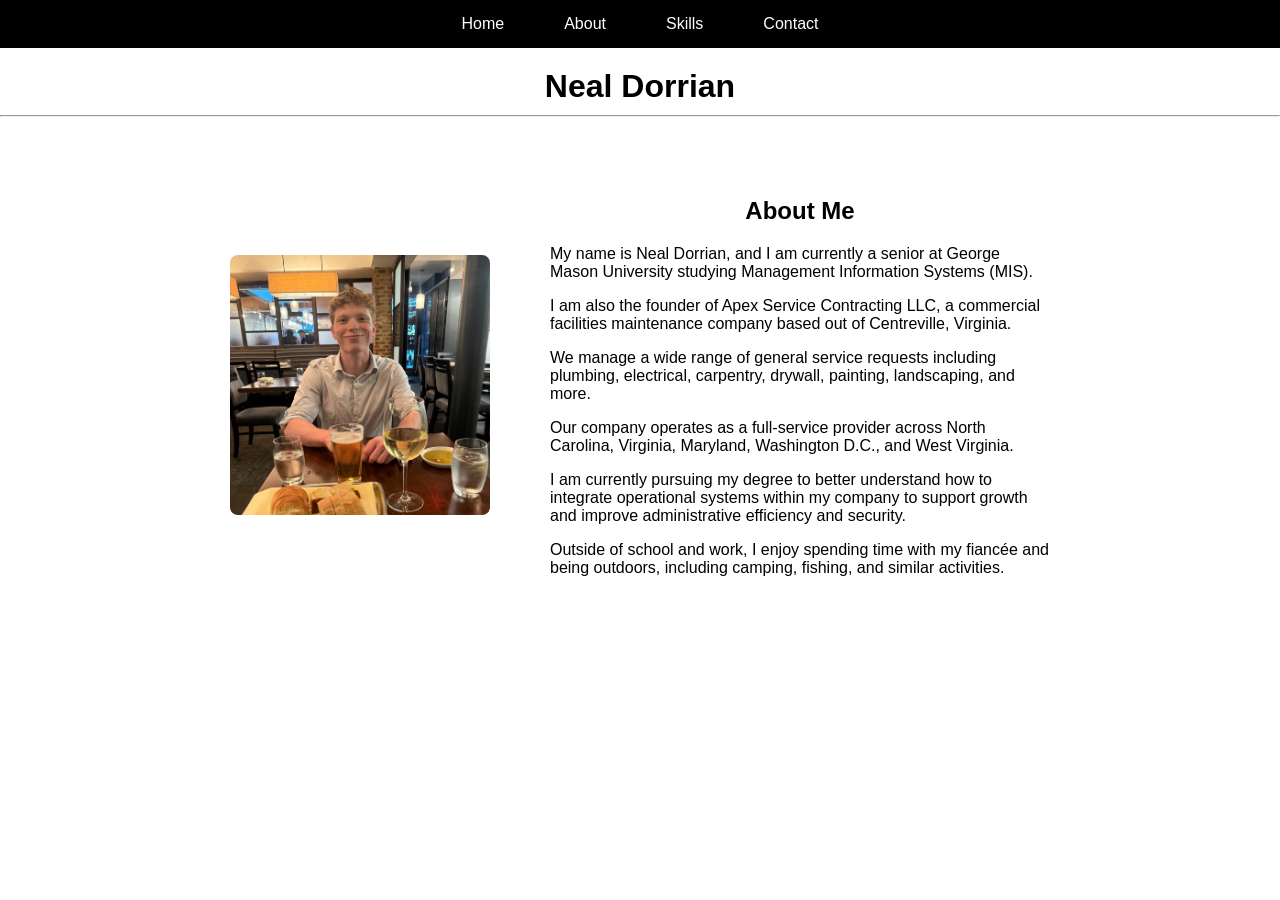
<file: index.html>
<!DOCTYPE html>
<html lang = "en">
<head>
  <meta charset="UTF-8">
    <title>Neal Dorrian</title>
    <link rel="stylesheet" href="main.css">
    <link rel="icon" href="images/gmu.png">
</head>

<body>

   <nav>
    <ul class="navigation">
        <li><a href="index.html">Home</a></li>
        <li><a href="about.html">About</a></li>
        <li><a href="skills.html">Skills</a></li>
        <li><a href="contact.html">Contact</a></li>
    </ul>
</nav>

 <h1>Neal Dorrian</h1>

<hr>

<div class="profileSection">
    <img src="images/profilePicture.jpg" alt="Profile Picture">

    <div>

 <h2>About Me</h2>
 
  <p> My name is Neal Dorrian, and I am currently a senior at George Mason University studying Management Information Systems (MIS). </p>

   <p> I am also the founder of Apex Service Contracting LLC, a commercial facilities maintenance company based out of Centreville, Virginia. </p>

   <p> We manage a wide range of general service requests including plumbing, electrical, carpentry, drywall, painting, landscaping, and more. </p>
    
   <p>Our company operates as a full-service provider across North Carolina, Virginia, Maryland, Washington D.C., and West Virginia. </p>

   <p> I am currently pursuing my degree to better understand how to integrate operational systems within my company to support growth and improve administrative efficiency and security. </p>
    
   <p> Outside of school and work, I enjoy spending time with my fiancée and being outdoors, including camping, fishing, and similar activities. </p>

  </div>

</div>

</body>

</html>
</file>
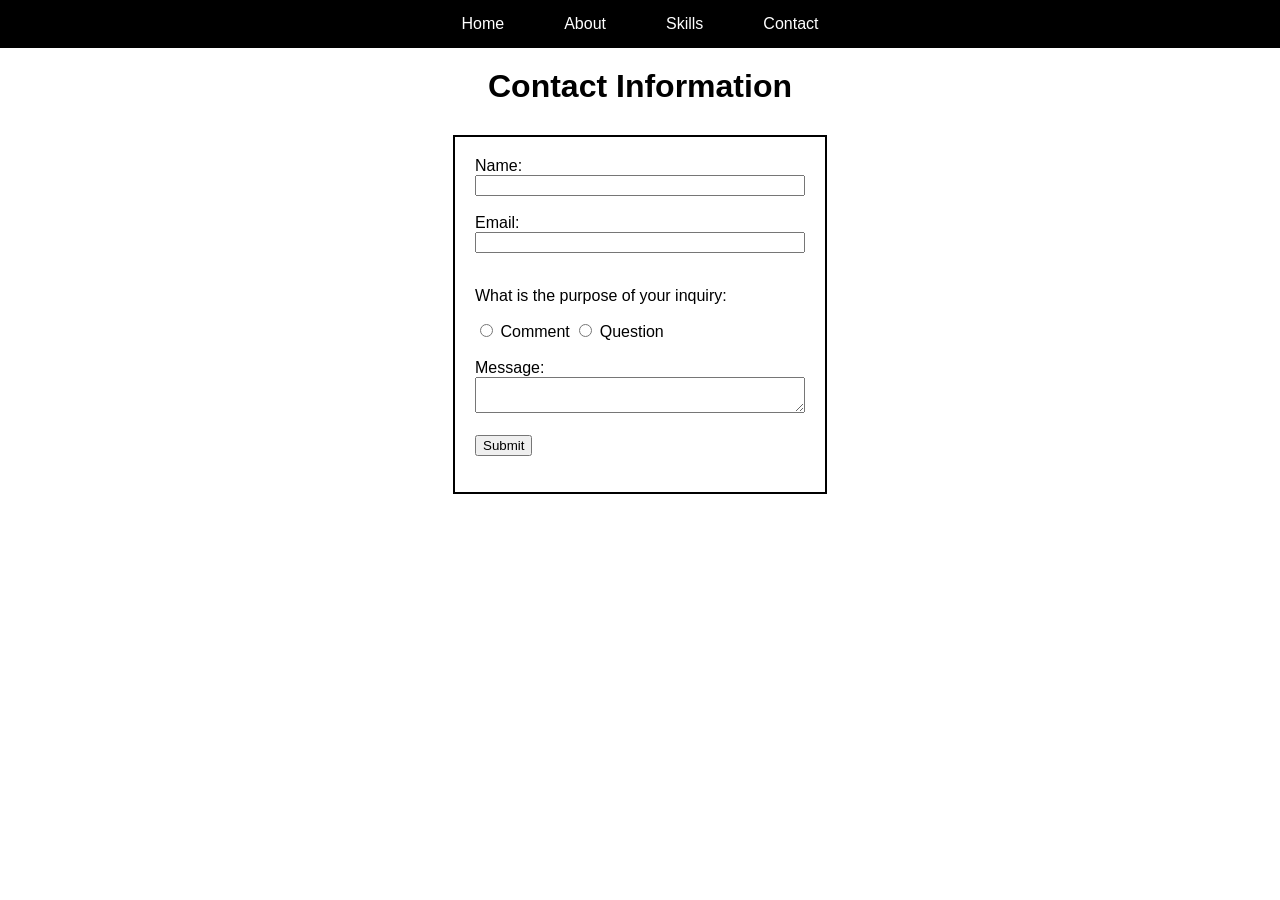
<file: contact.html>
<!DOCTYPE html>
<html lang="en">

<head>
  <meta charset="UTF-8">
  <title>Contact Information</title>

  <link rel="stylesheet" href="main.css">
  <link rel="icon" href="images/gmu.png">
</head>

<body>
   
<nav>
  <ul class="navigation">
    <li><a href="index.html">Home</a></li>
    <li><a href="about.html">About</a></li>
    <li><a href="skills.html">Skills</a></li>
    <li><a href="contact.html">Contact</a></li>
  </ul>
</nav>

<h1>Contact Information</h1>

<div class="formBox">

<form id="contactForm">

  <label for="name">Name:</label>
  <input type="text" id="name" name="name" required><br><br>

  <label for="email">Email:</label>
  <input type="email" id="email" name="email" required><br><br>

  <p>What is the purpose of your inquiry:</p>

  <label>
    <input type="radio" name="type" value="comment" required>
    Comment
  </label>

  <label>
    <input type="radio" name="type" value="question">
    Question
  </label>

  <br><br>

  <label for="message">Message:</label>
  <textarea id="message" name="message" required></textarea><br><br>

  <button type="submit">Submit</button>

  <p id="confirmation"></p>

</form>

</div>

<script>

document.getElementById("contactForm").addEventListener("submit", function(event) {
  event.preventDefault();

  document.getElementById("confirmation").textContent = "Message sent successfully!";
  document.getElementById("confirmation").style.color = "green";

  setTimeout(function() {
    document.getElementById("contactForm").reset();
    document.getElementById("confirmation").textContent = "";
  }, 3000);
});

</script>
</body>

</html>
</file>
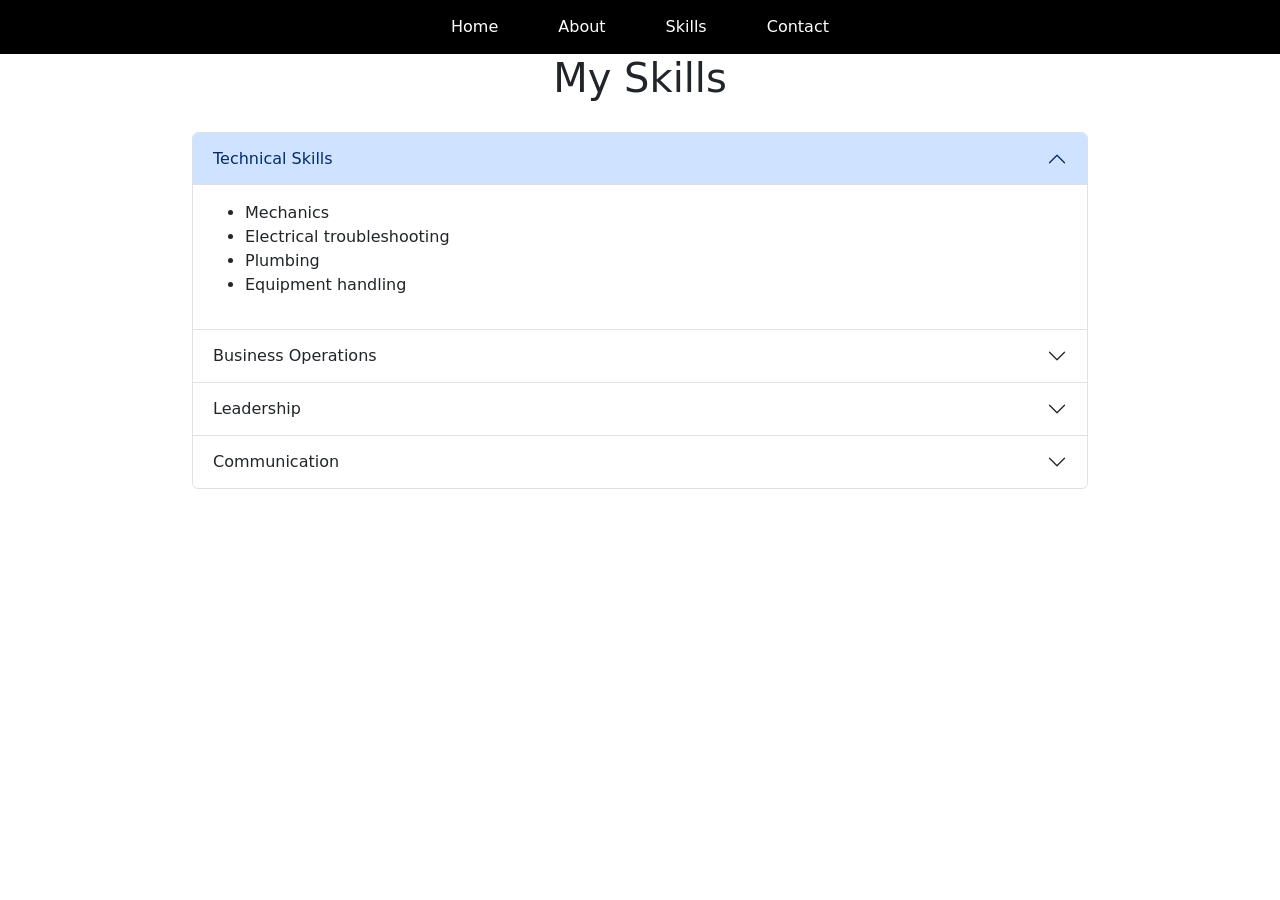
<file: skills.html>
<!DOCTYPE html>
<html lang="en">
<head>
  <meta charset="UTF-8">
  <title>My Skills</title>
  <link rel="stylesheet" href="main.css">
  <link rel="icon" href="images/gmu.png">
  <link href="https://cdn.jsdelivr.net/npm/bootstrap@5.3.0/dist/css/bootstrap.min.css" rel="stylesheet">
</head>

<body>

<nav>
  <ul class="navigation">
    <li><a href="index.html">Home</a></li>
    <li><a href="about.html">About</a></li>
    <li><a href="skills.html">Skills</a></li>
    <li><a href="contact.html">Contact</a></li>
  </ul>
</nav>

<h1>My Skills</h1>

<div class="accordion" id="skillsAccordion">

  <div class="accordion-item">
    <h2 class="accordion-header">
      <button class="accordion-button" type="button" data-bs-toggle="collapse" data-bs-target="#tech">
        Technical Skills
      </button>        
    </h2>

    <div id="tech" class="accordion-collapse collapse show" data-bs-parent="#skillsAccordion">
      <div class="accordion-body">
        <ul>
          <li>Mechanics</li>
          <li>Electrical troubleshooting</li>
          <li>Plumbing</li>
          <li>Equipment handling</li>
        </ul>
      </div>
    </div>
  </div>

  <div class="accordion-item">
    <h2 class="accordion-header">
      <button class="accordion-button collapsed" type="button" data-bs-toggle="collapse" data-bs-target="#busOp">
        Business Operations
      </button>        
    </h2>

    <div id="busOp" class="accordion-collapse collapse" data-bs-parent="#skillsAccordion">
      <div class="accordion-body">
        <ul>
          <li>Client service coordination</li>
          <li>Project management</li>
          <li>Estimating</li>
          <li>Accounting</li>
        </ul>
      </div>
    </div>
  </div>

  <div class="accordion-item">
    <h2 class="accordion-header">
      <button class="accordion-button collapsed" type="button" data-bs-toggle="collapse" data-bs-target="#lead">
        Leadership
      </button>        
    </h2>

    <div id="lead" class="accordion-collapse collapse" data-bs-parent="#skillsAccordion">
      <div class="accordion-body">
        <ul>
          <li>Decision making</li>
          <li>Progressive team development</li>
          <li>Administrative delegation</li>
          <li>Technician scheduling</li>
        </ul>
      </div>
    </div>
  </div>

  <div class="accordion-item">
    <h2 class="accordion-header">
      <button class="accordion-button collapsed" type="button" data-bs-toggle="collapse" data-bs-target="#comm">
        Communication
      </button>        
    </h2>

    <div id="comm" class="accordion-collapse collapse" data-bs-parent="#skillsAccordion">
      <div class="accordion-body">
        <ul>
          <li>Customer service</li>
          <li>Vendor relations</li>
          <li>Marketing</li>
          <li>Conflict resolution</li>
        </ul>
      </div>
    </div>
  </div>

</div>

<script src="https://cdn.jsdelivr.net/npm/bootstrap@5.3.0/dist/js/bootstrap.bundle.min.js"></script>

</body>
</html>
</file>
<file: main.css>
body {
    font-family: Arial, sans-serif;
    background-color: white;
    color: black;
    margin: 0;
    text-align: center;
}

h1 {
    text-align: center;
    margin-top: 20px;
    margin-bottom: 10px;
}

.navigation {
    display: flex;
    justify-content: center;
    background-color: black;
    list-style-type: none;
    margin: 0;
    padding: 15px;
}

.navigation li {
    margin: 0 30px;
}

.navigation a {
    color: white;
    text-decoration: none;
}

.navigation a:hover {
    color: yellow;
}

.profileSection {
    display: flex;
    justify-content: center;
    align-items: center;
    gap: 60px;
    width: 80%;
    max-width: 1000px;
    margin: 60px auto;
}

.profileSection img {
    width: 260px;
    height: 260px;
    object-fit: cover;
    border-radius: 8px;
}

.profileSection div {
    max-width: 500px;
    text-align: left;
}

.profileSection h2 {
    text-align: center;
    margin-bottom: 20px;
}

body > p {
    width: 65%;
    max-width: 800px;
    margin: 12px auto;
    text-align: center;
    line-height: 1.7;
}

.carousel {
    width: 70%;
    max-width: 900px;
    margin: 20px auto;
}

.carousel-item img {
    height: 320px;
    object-fit: cover;
    border-radius: 6px;
}

.imageCaption {
    text-align: center;
    font-size: 14px;
    margin: 10px auto;
    line-height: 1.6;
    max-width: 700px;
}

.accordion {
    width: 70%;
    margin: 30px auto;
    text-align: left;
}

.formBox {
    border: 2px solid black;
    width: 330px;
    margin: 30px auto;
    padding: 20px;
}

form {
    text-align: left;
}

input,
textarea {
    width: 100%;
    box-sizing: border-box;
}

input[type="radio"] {
    width: auto;
}

@media (max-width: 600px) {
    .navigation {
        flex-direction: column;
        align-items: center;
    }

    .navigation li {
        margin: 8px 0;
    }

    .profileSection {
        flex-direction: column;
    }

    .carousel,
    .accordion,
    .formBox {
        width: 90%;
    }

    .carousel-item img {
        height: 250px;
    }
}
</file>
